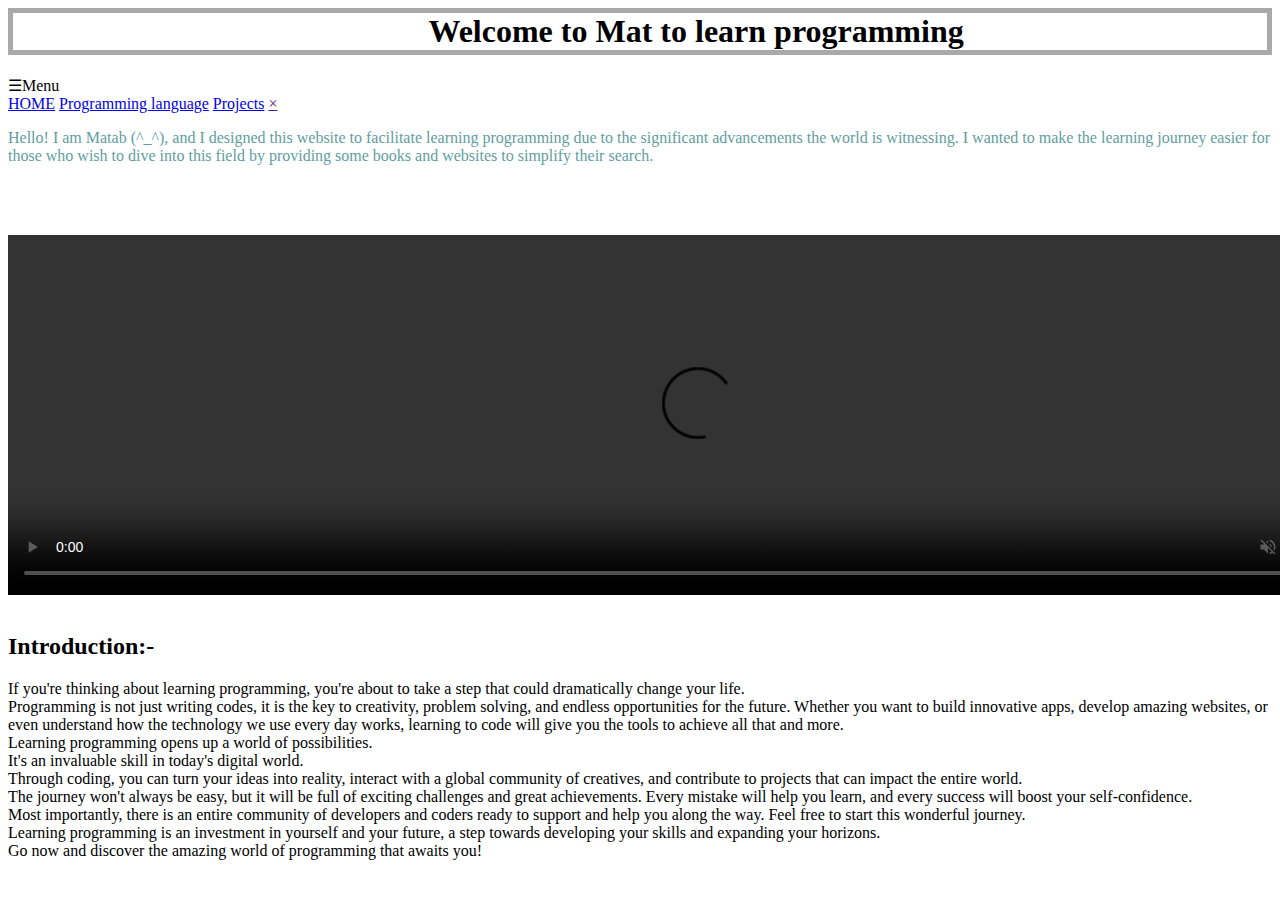
<file: index.html>
<!DOCTYPE HTML/>
<html>
    <head>
        <meta charset="utf-8">
        <meta http-equiv="X-UA-Compatible" content="IE-edge">
        <title> HOME </title>
        <link rel="icon" href="C:\Users\Oooba\Desktop\Matab\MA\icon.jpg"/>
        <meta name='viewport' content='width=device-width, initial-scale=1'>
    
    <link rel="stylesheet" href="C:\Users\Oooba\Desktop\Matab\MA\css.css">
    <script src="C:\Users\Oooba\Desktop\Matab\js.js"></script>

        <h1 style="border:5px solid darkgray" > &nbsp;&nbsp;&nbsp;&nbsp;&nbsp;&nbsp;&nbsp;&nbsp;&nbsp;&nbsp;&nbsp;&nbsp;&nbsp;&nbsp;&nbsp;&nbsp;&nbsp;&nbsp;&nbsp;&nbsp;&nbsp;&nbsp;&nbsp;&nbsp;&nbsp;&nbsp;&nbsp;&nbsp;&nbsp;&nbsp;&nbsp;&nbsp;&nbsp;&nbsp;&nbsp;&nbsp; &nbsp;&nbsp; &nbsp;&nbsp; &nbsp;&nbsp; &nbsp;&nbsp; &nbsp;&nbsp; Welcome to Mat to learn programming</h1>

    </head>
    <body>
        <script>
            window.addEventListener ('mouseup' , function (event) {
                var box = document.getElementById ('menu');
                if (event.target !=box) {
                box.style.width= '0px';
                }
            })
        </script>
        
     <div id="mainbox" onclick="openFunction()"> &#9776;Menu</div>
    <div id="menu" class="sidemenu">
        <a href="file:///C:/Users/Oooba/Desktop/Matab/MA/index.html" id="active">HOME</a>
        <a href="file:///C:/Users/Oooba/Desktop/Matab/MA/programming%20language.html">Programming language</a>
        <a href="file:///C:/Users/Oooba/Desktop/Matab/MA/Projects.html">Projects</a>
        <a href="" class="closebtu" onclick="closeFunction()">&times;</a>
    
    </div>
    <script src="js.js"></script>
    <style></style>  

    <p style="color: cadetblue;"> Hello! I am Matab (^_^), and I designed this website to facilitate learning

programming due to the significant advancements the world is witnessing. I

wanted to make the learning journey easier for those who wish to dive into this

field by providing some books and websites to simplify their search.
</p>
    <br><br><br>
<video width="1380" height="360" controls  autoplay muted loop><source src="C:\Users\Oooba\Desktop\Matab\Mitch Resnick_ Let_s teach kids to code(360P).mp4" type="video/mp4"></video>
<br><br>
<h2 style="color: black;">Introduction:-</h2>
<p>If you're thinking about learning programming, you're about to take a step that

could dramatically change your life.<br> Programming is not just writing codes, it is

the key to creativity, problem solving, and endless opportunities for the future.

Whether you want to build innovative apps, develop amazing websites, or

even understand how the technology we use every day works, learning to

code will give you the tools to achieve all that and more.<br>

Learning programming opens up a world of possibilities.<br> It's an invaluable skill

in today's digital world.<br> Through coding, you can turn your ideas into reality,

interact with a global community of creatives, and contribute to projects that

can impact the entire world.<br>

The journey won't always be easy, but it will be full of exciting challenges and

great achievements. Every mistake will help you learn, and every success will

boost your self-confidence.<br> Most importantly, there is an entire community of

developers and coders ready to support and help you along the way.

Feel free to start this wonderful journey.<br> Learning programming is an

investment in yourself and your future, a step towards developing your skills

and expanding your horizons.<br> Go now and discover the amazing world of

programming that awaits you!</p>

    </body>
</html>
</file>
